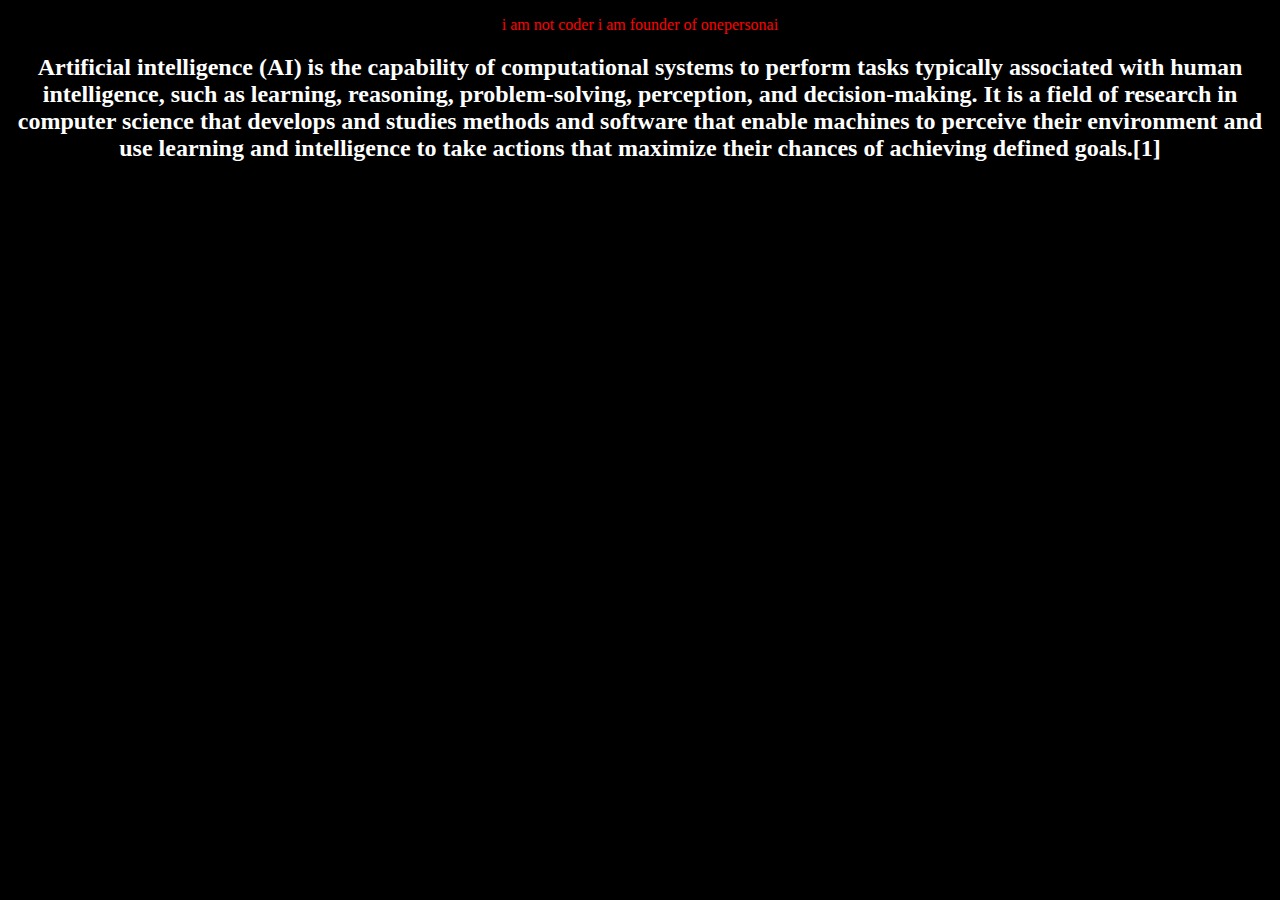
<file: index.html>
<!DOCTYPE html>
<html lang="en">
<head>
    <meta charset="UTF-8">
    <meta name="viewport" content="width=device-width, initial-scale=1.0">
    <title>Document</title>
    <link rel="stylesheet" href="style.css">
</head>
<body>
    <p> i am  not coder i am founder of onepersonai</p>
    <h2>Artificial intelligence (AI) is the capability of computational systems to perform tasks typically associated with human intelligence, such as learning, reasoning, problem-solving, perception, and decision-making. It is a field of research in computer science that develops and studies methods and software that enable machines to perceive their environment and use learning and intelligence to take actions that maximize their chances of achieving defined goals.[1]</h2>
</body>
</html>
</file>
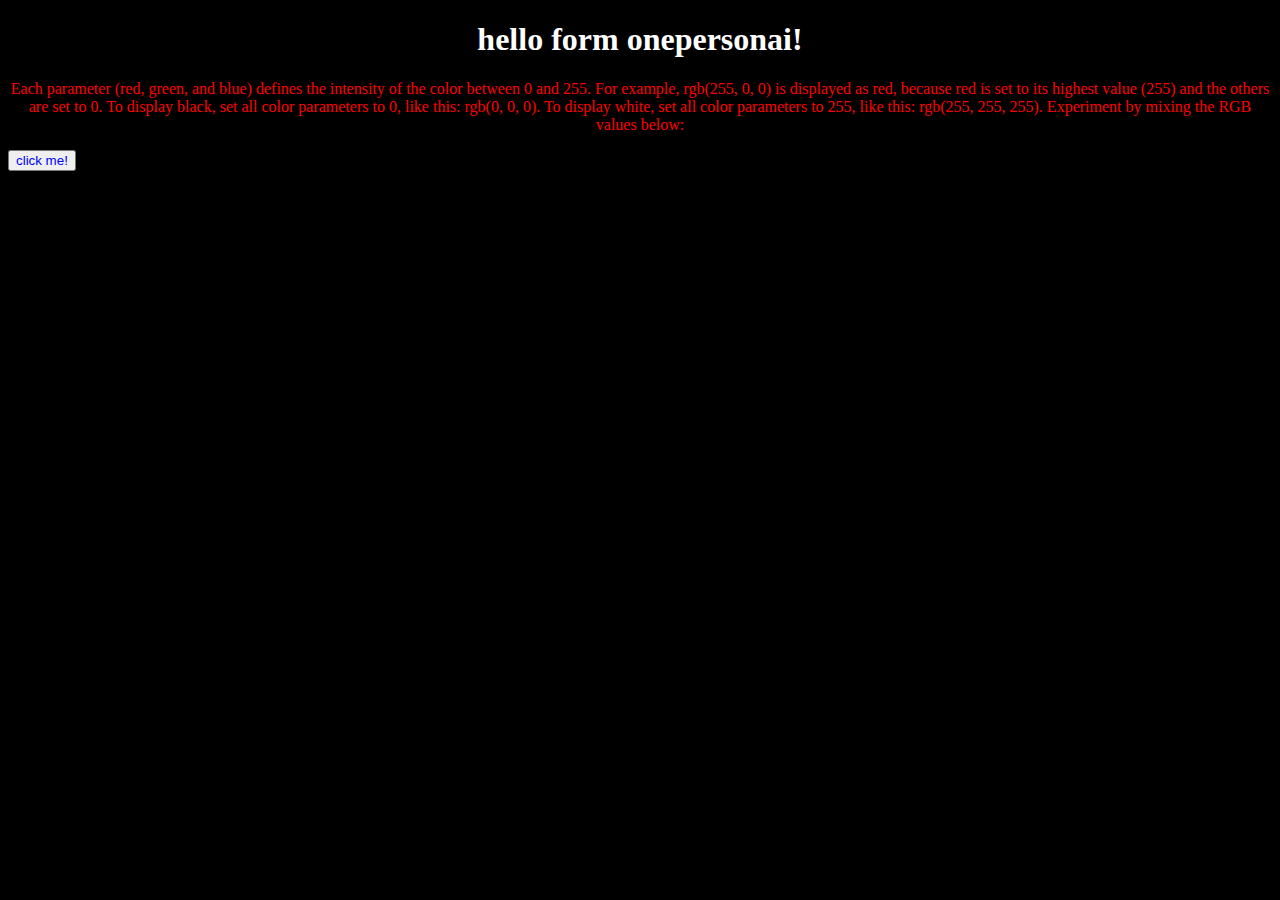
<file: indezx.html>
<!DOCTYPE html>
<html lang="en">
<head>
    <meta charset="UTF-8">
    <meta name="viewport" content="width=device-width, initial-scale=1.0">
    <title>CSS level 1</title>
    <link rel="stylesheet" href="style.css">
</head>
<body>
    <h1> hello form onepersonai!</h1>
    <p> Each parameter (red, green, and blue) defines the intensity of the color between 0 and 255.

For example, rgb(255, 0, 0) is displayed as red, because red is set to its highest value (255) and the others are set to 0.

To display black, set all color parameters to 0, like this: rgb(0, 0, 0).

To display white, set all color parameters to 255, like this: rgb(255, 255, 255).

Experiment by mixing the RGB values below:

 </p>
    <button> click me! </button>
</body>
</html>
</file>
<file: style.css>
*{
    color: blue;
}

body {
  background-color: black;
}

h2 {
  color: white;
  text-align: center;
}

p {
  text-align: center;
  color: red;
}
h1 {
  color: white;
  text-align: center;
}
</file>
